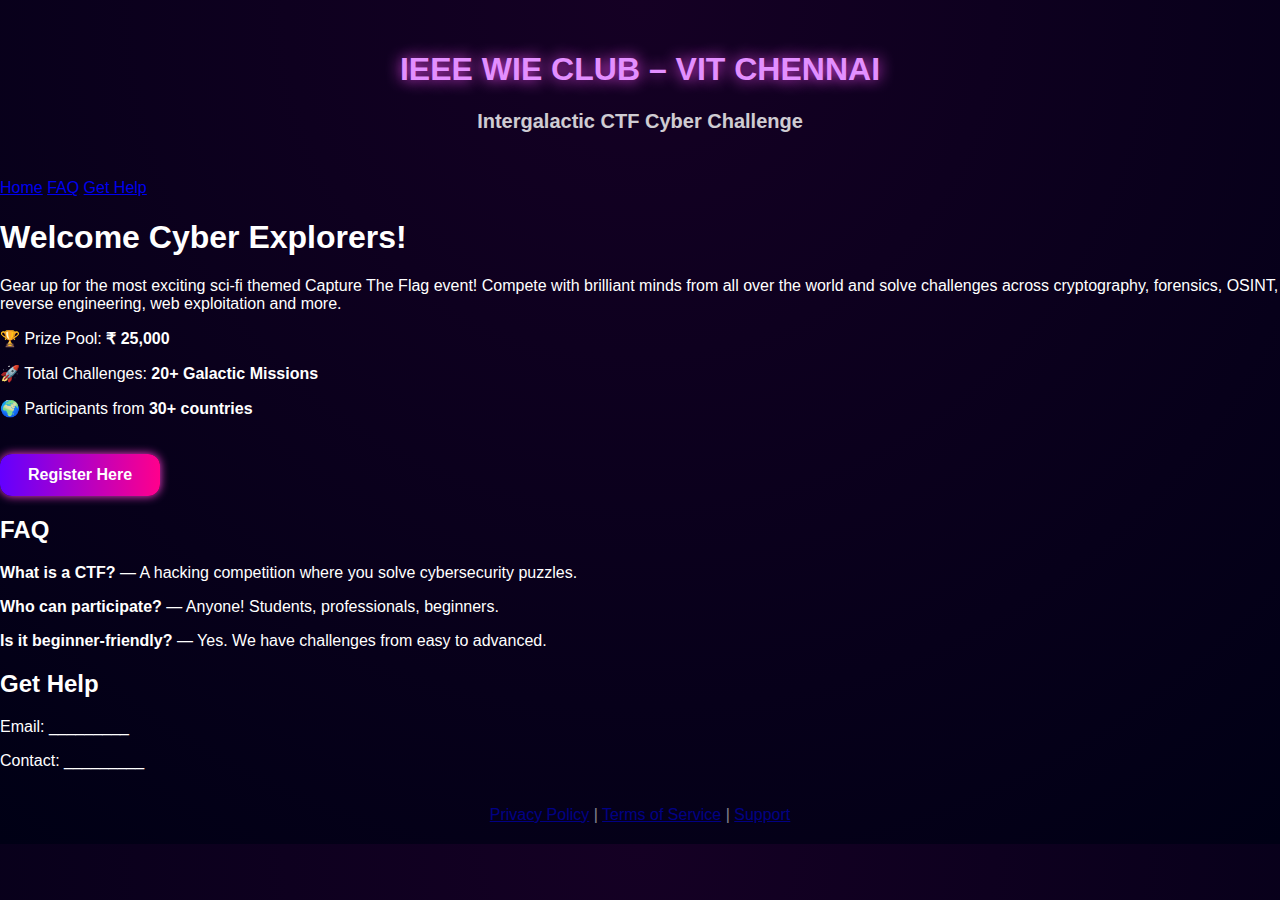
<file: index.html>
<!DOCTYPE html>
<html lang="en">
<head>
    <meta charset="UTF-8">
    <title>IEEE WIE – CTF Challenge</title>
    <link rel="stylesheet" href="style.css">
</head>
<body>

<header>
    <h1>IEEE WIE CLUB – VIT CHENNAI</h1>
    <h2>Intergalactic CTF Cyber Challenge</h2>
</header>


<nav>
    <a href="index.html">Home</a>
    <a href="#faq">FAQ</a>
    <a href="#help">Get Help</a>
</nav>

<section class="hero">
    <h1>Welcome Cyber Explorers!</h1>
    <p>
        Gear up for the most exciting sci-fi themed Capture The Flag event!  
        Compete with brilliant minds from all over the world and solve challenges  
        across cryptography, forensics, OSINT, reverse engineering, web exploitation  
        and more.
    </p>

    <div class="highlight-box">
        <p>🏆 Prize Pool: <b>₹ 25,000</b></p>
        <p>🚀 Total Challenges: <b>20+ Galactic Missions</b></p>
        <p>🌍 Participants from <b>30+ countries</b></p>
    </div>

    <a href="register.html" class="register-btn">Register Here</a>
</section>


<section id="faq" class="faq">
    <h2>FAQ</h2>
    <p><b>What is a CTF?</b> — A hacking competition where you solve cybersecurity puzzles.</p>
    <p><b>Who can participate?</b> — Anyone! Students, professionals, beginners.</p>
    <p><b>Is it beginner-friendly?</b> — Yes. We have challenges from easy to advanced.</p>
</section>

<section id="help" class="help">
    <h2>Get Help</h2>
    <p>Email: _________</p>
    <p>Contact: _________</p>
</section>

<footer>
    <a href="#">Privacy Policy</a> |
    <a href="#">Terms of Service</a> |
    <a href="#">Support</a>
</footer>

</body>
</html>
</file>
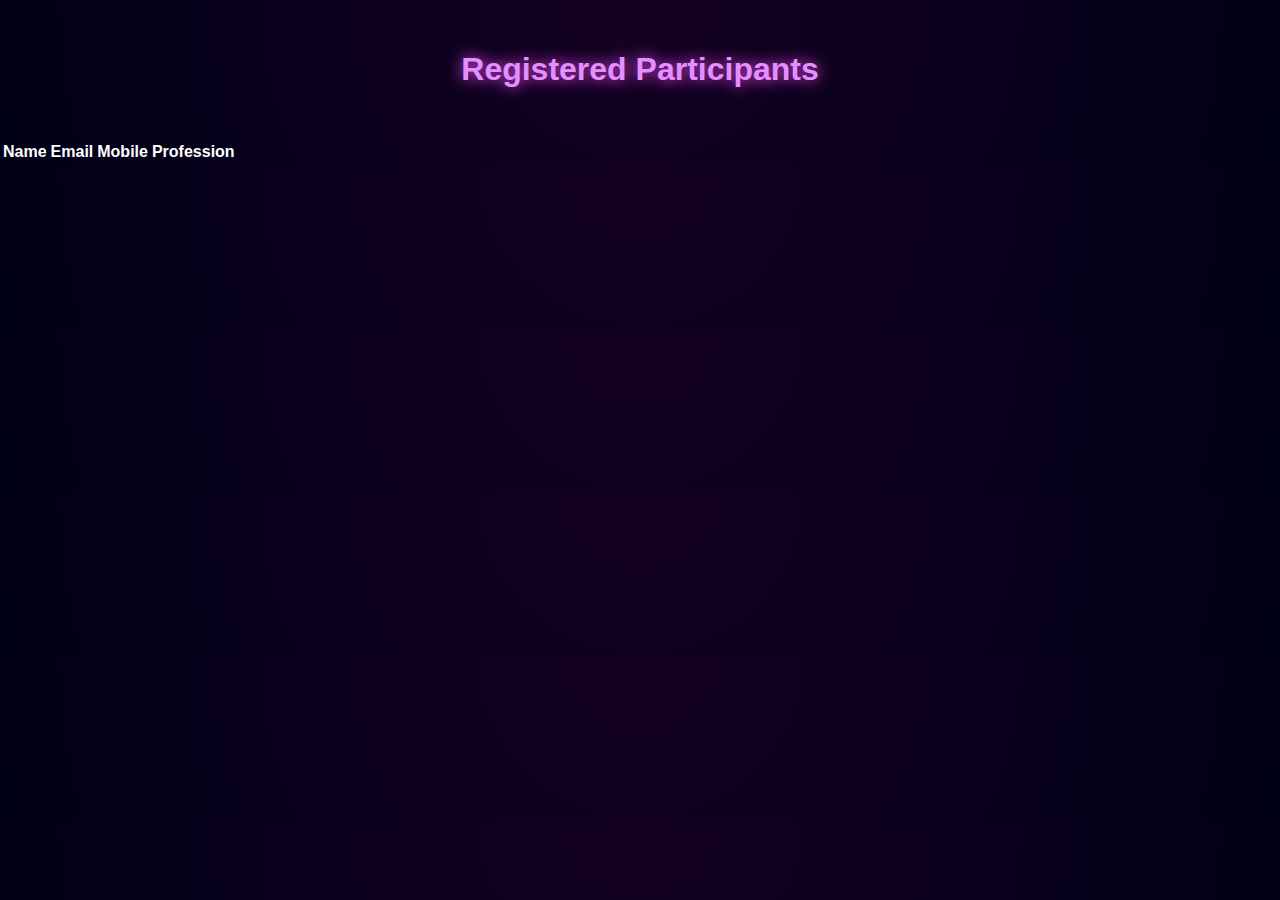
<file: admin.html>
<!DOCTYPE html>
<html lang="en">
<head>
    <meta charset="UTF-8">
    <title>Admin Panel – Registrations</title>
    <link rel="stylesheet" href="style.css">
</head>
<body>

<header>
    <h1>Registered Participants</h1>
</header>

<section class="admin-section">
    <table id="userTable">
        <thead>
            <tr>
                <th>Name</th><th>Email</th><th>Mobile</th><th>Profession</th>
            </tr>
        </thead>
        <tbody></tbody>
    </table>
</section>

<script src="script.js"></script>
</body>
</html>
</file>
<file: style.css>
/* GLOBAL STYLE — cosmic galaxy effect */
body {
    margin: 0;
    background: radial-gradient(circle at top, #150024, #000015);
    font-family: Poppins, sans-serif;
    color: white;
    overflow-x: hidden;
}

/* STARFIELD */
#starfield {
    position: fixed;
    width: 100%;
    height: 100%;
    background: transparent;
    pointer-events: none;
}

/* HEADER */
header {
    text-align: center;
    padding: 30px 20px;
}
header h1 {
    font-size: 32px;
    color: #e38fff;
    text-shadow: 0 0 15px #ff4fff;
}
header h2 {
    font-size: 20px;
    opacity: 0.8;
}

/* WELCOME BOX */
.welcome-box {
    text-align: center;
    padding: 30px;
    margin: 40px auto;
    width: 75%;
    background: rgba(255,255,255,0.06);
    border-radius: 20px;
    backdrop-filter: blur(6px);
    box-shadow: 0 0 20px #b800ff70;
}
.highlight {
    margin-top: 20px;
    color: #7fcaff;
}

/* REGISTER BUTTON */
.register-btn {
    display: inline-block;
    padding: 12px 28px;
    background: linear-gradient(to right, #6300ff, #ff008c);
    color: white;
    border-radius: 12px;
    margin-top: 20px;
    text-decoration: none;
    font-weight: bold;
    box-shadow: 0 0 10px #ff42d6;
}
.register-btn:hover {
    transform: scale(1.08);
}

/* HELP SECTION */
.help-section {
    text-align: center;
    margin: 40px 0;
}

/* FOOTER */
footer {
    text-align: center;
    padding: 20px;
    opacity: 0.5;
}

/* FORM PAGE */
.form-box {
    width: 70%;
    margin: 40px auto;
    background: rgba(255,255,255,0.07);
    padding: 30px;
    border-radius: 15px;
    backdrop-filter: blur(5px);
    box-shadow: 0 0 15px #4dc3ff70;
}
.form-box input,
.form-box select {
    width: 100%;
    padding: 12px;
    margin: 10px 0;
    border: 0;
    border-radius: 8px;
}
.form-box button {
    width: 100%;
    margin-top: 15px;
    padding: 12px;
    background: linear-gradient(to right, #0096ff, #ff00d4);
    border: none;
    border-radius: 10px;
    color: white;
    font-size: 16px;
}

/* FLOATING CS DOODLES */
.doodle {
    position: absolute;
    font-size: 40px;
    opacity: 0.55;
    animation: float 6s infinite ease-in-out alternate;
}
@keyframes float {
    from { transform: translateY(-20px); }
    to { transform: translateY(20px); }
}

/* individually placed */
.computer { top: 120px; left: 60px; }
.joystick { top: 350px; right: 50px; }
.chip     { top: 600px; left: 40px; }
.code     { top: 780px; right: 80px; font-size: 50px; }
.terminal { top: 900px; left: 50%; }

/* RESPONSIVE FIX */
@media(max-width: 600px) {
    .doodle { display: none; }
}
</file>
